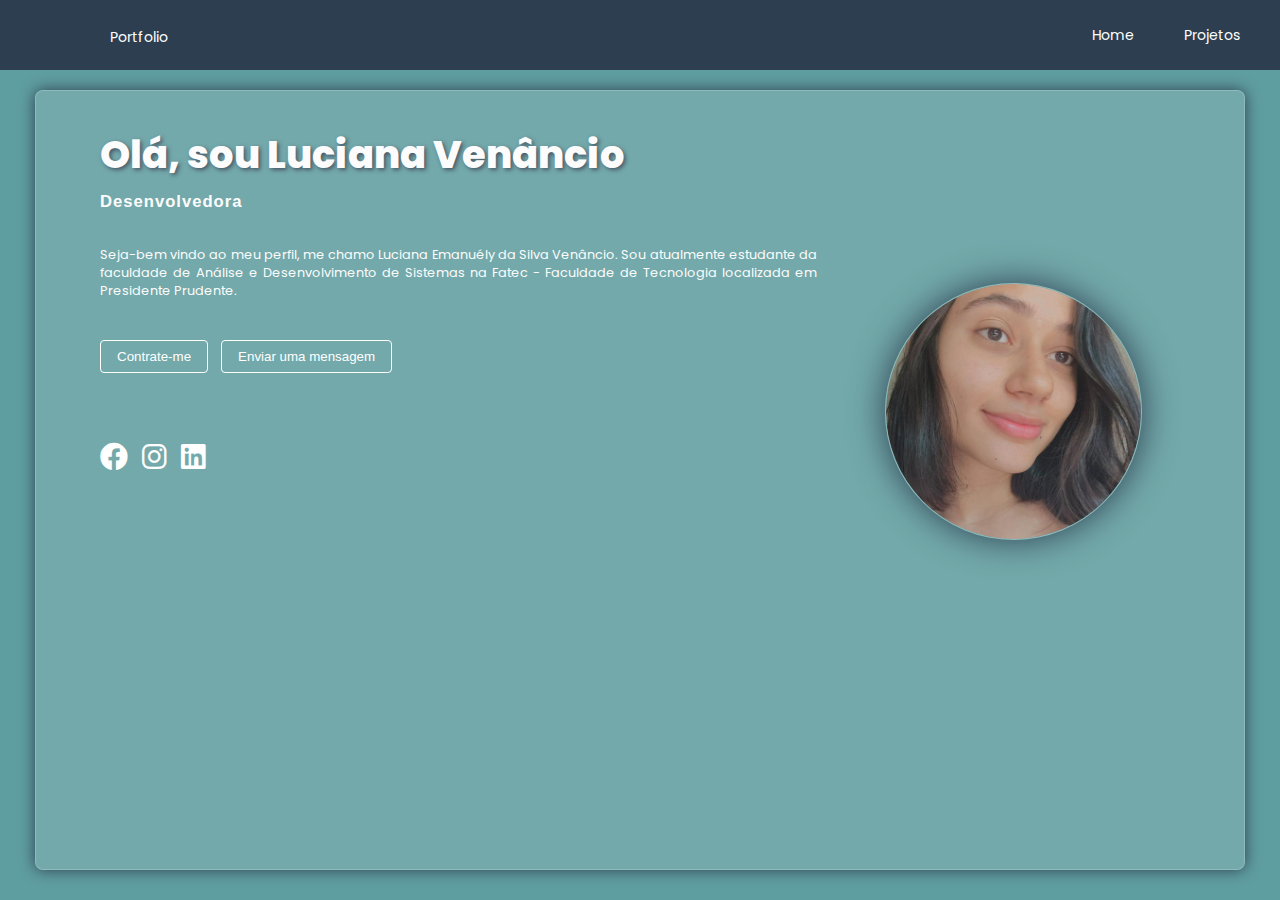
<file: index.html>
<!DOCTYPE html>
<html lang="pt-br">

<head>
    <meta charset="UTF-8">
    <meta name="viewport" content="width=device-width, initial-scale=1.0">
    <link rel="stylesheet" href="css/estilizacao.css">
    <link href="https://fonts.googleapis.com/css2?family=Poppins:wght@400;700&display=swap" rel="stylesheet">
    <link rel="stylesheet" href="https://cdnjs.cloudflare.com/ajax/libs/font-awesome/6.0.0-beta3/css/all.min.css">

    <title>menu</title>

    <script>
        var timeoutPortfolioID;
        var timeoutBtnID;

        function mostrarDescricao() {
            clearTimeout(timeoutPortfolioID);
            var portfolio = document.getElementById("portfolio");
            portfolio.innerText = "Portfolio Profissional";
        }

        function resetarDescricao() {
            timeoutPortfolioID = setTimeout(function () {
                var portfolio = document.getElementById("portfolio");
                portfolio.innerText = "Portfolio";
            }, 1000);

            timeoutBtnID = setTimeout(function () {
                var contratarBtn = document.getElementById("contratar-btn");
                var mensagemBtn = document.getElementById("mensagem-btn");
                contratarBtn.innerText = "Contrate-me";
                mensagemBtn.innerText = "Enviar uma mensagem";
            }, 1000);
        }

        document.getElementById("contratar-btn").addEventListener("click", function () {
            clearTimeout(timeoutBtnID);
            var contratarBtn = document.getElementById("contratar-btn");
            contratarBtn.innerText = "Siga os links abaixo para as redes de contato";

            timeoutBtnID = setTimeout(function () {
                contratarBtn.innerText = "Contrate-me";
            }, 1000);
        });

        document.getElementById("mensagem-btn").addEventListener("click", function () {
            clearTimeout(timeoutBtnID);
            var mensagemBtn = document.getElementById("mensagem-btn");
            mensagemBtn.innerText = "Siga os links abaixo para as redes de contato";

            timeoutBtnID = setTimeout(function () {
                mensagemBtn.innerText = "Enviar uma mensagem";
            }, 1000);
        });

        function mostrarDescricao() {
            var portfolio = document.getElementById("portfolio");
            portfolio.innerText = "Portfolio Profissional";
        }

        function resetarDescricao() {
            var portfolio = document.getElementById("portfolio");
            portfolio.innerText = "Portfolio";
        }

        function alterarTextoContratar() {
            var contratarBtn = document.getElementById("contratar-btn");
            contratarBtn.innerText = "Siga os links abaixo para as redes de contato";
        }

        function alterarTextoMensagem() {
            var mensagemBtn = document.getElementById("mensagem-btn");
            mensagemBtn.innerText = "Siga os links abaixo para as redes de contato";
        }
    </script>



</head>

<body>
    <main>
        <header>
            <p id="portfolio" class="portfolio" onmouseover="mostrarDescricao()" onmouseout="resetarDescricao()">
                Portfolio</p>

            <ul class="menu clickable">
                <li><a href="index.html">Home</a></li>
                <li><a href="projeto.html">Projetos</a></li>
            </ul>
        </header>



        <section class="x4">
            <div class="wrapper"></div> 
            <div class="divisao1">
                <p class="titulo">Olá, sou Luciana Venâncio</p>

                <p class="subtitulo">Desenvolvedora</p>

                <p class="texto"> Seja-bem vindo ao meu perfil, me chamo Luciana Emanuély da Silva Venâncio. Sou
                    atualmente estudante
                    da
                    faculdade de Análise e Desenvolvimento de Sistemas na Fatec - Faculdade de Tecnologia localizada em
                    Presidente Prudente.
                </p>

                <button id="contratar-btn" type="button" class="clickable"
                    onclick="alterarTextoContratar()">Contrate-me</button>

                <button id="mensagem-btn" type="button" class="clickable" onclick="alterarTextoMensagem()">Enviar uma
                    mensagem</button>

                <div class="social-links clickable">
                    <a href="https://www.facebook.com/"><i class="fab fa-facebook"></i></a>
                    <a href="https://www.instagram.com/"><i class="fab fa-instagram"></i></a>
                    <a href="https://www.linkedin.com/"><i class="fab fa-linkedin"></i></a>
                </div>

            </div>


            <div class="imagens">
                <img class="clickable" src="img/imagem.png">
            </div>


        </section>
    </main>



    <script>
        
        function alterarTextoContratar() {
            var contratarBtn = document.getElementById("contratar-btn");
            contratarBtn.innerText = "Siga os icones abaixo para as redes de contato ";
            setTimeout(function () {
                contratarBtn.innerText = "Contrate-me";
            }, 2500); 
        }

      
        function alterarTextoMensagem() {
            var mensagemBtn = document.getElementById("mensagem-btn");
            mensagemBtn.innerText = "Siga os icones abaixo para as redes de contato";
            setTimeout(function () {
                mensagemBtn.innerText = "Enviar uma mensagem";
            }, 2500); 
        }
    </script>
</body>

</html>
</file>
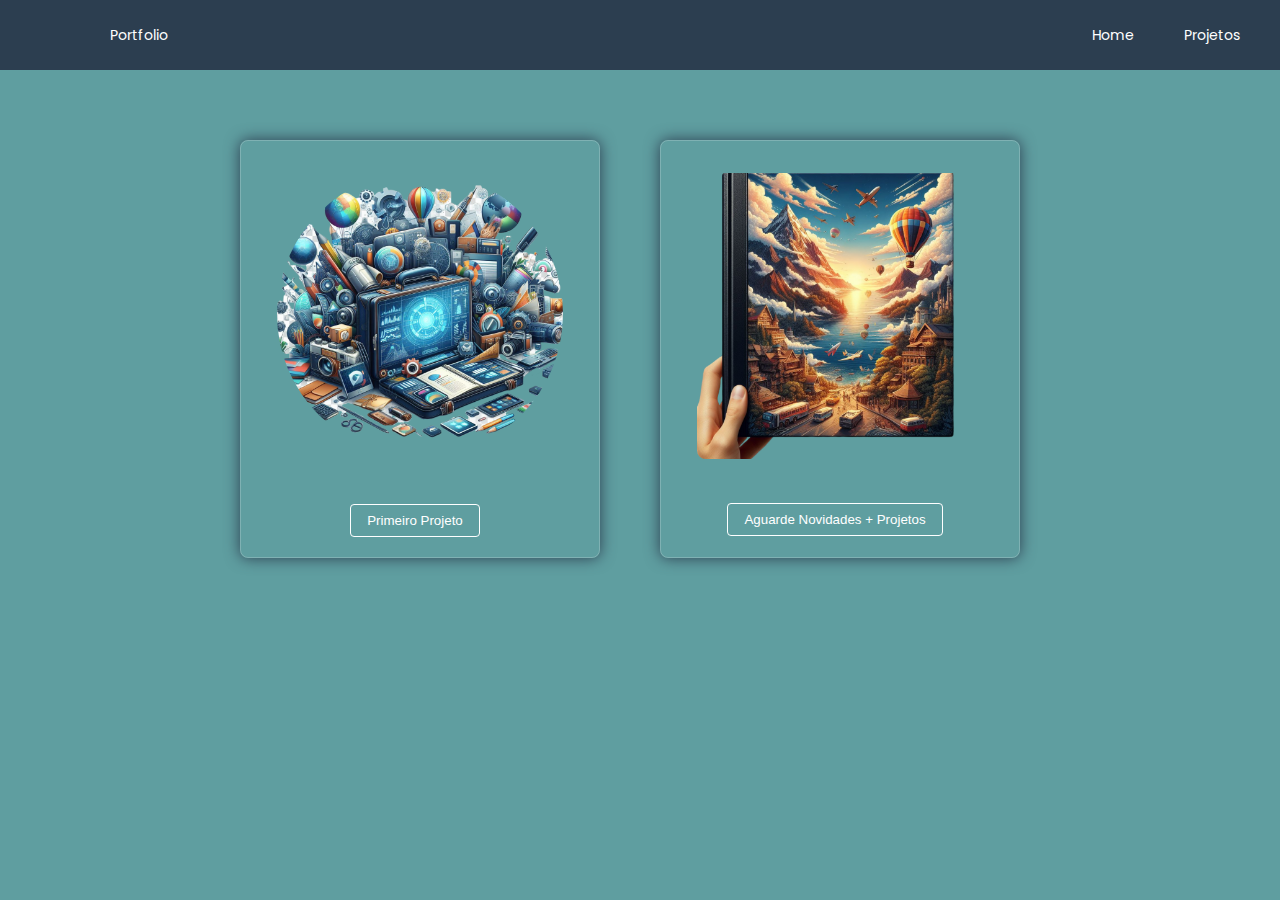
<file: projeto.html>
<!DOCTYPE html>
<html lang="pt-br">

<head>
    <meta charset="UTF-8">
    <meta name="viewport" content="width=device-width, initial-scale=1.0">
    <link rel="stylesheet" href="css/estilizacao2.css">
    <link href="https://fonts.googleapis.com/css2?family=Poppins:wght@400;700&display=swap" rel="stylesheet">
    <link rel="stylesheet" href="https://cdnjs.cloudflare.com/ajax/libs/font-awesome/6.0.0-beta3/css/all.min.css">

    <title>menu</title>

    <script>
        function mostrarDescricao() {
            var portfolio = document.getElementById("portfolio");
            portfolio.innerText = "Portfolio Profissional";
        }

        function resetarDescricao() {
            var portfolio = document.getElementById("portfolio");
            portfolio.innerText = "Portfolio";
        }
    </script>

</head>

<body>
    <main>
        <header>
            <p id="portfolio" class="portfolio" onmouseover="mostrarDescricao()" onmouseout="resetarDescricao()">
                Portfolio</p>

            <ul class="menu clickable">
                <li><a href="index.html">Home</a></li>
                <li><a href="projeto.html">Projetos</a></li>
            </ul>
        </header>
        <section class="permitedivisaoemdois">
            <div class="projeto1">
                <a href="https://github.com/Luciana0001">
                    <img src="img/teste.png">
                    <button class="projeto-btn">Primeiro Projeto</button>
                </a>
            </div>

            <div class="projeto2">
                <img src="img/projeto.png">
                <button class="projeto-btn">Aguarde Novidades + Projetos</button>
            </div>
        </section>
    </main>
</body>

</html>
</file>
<file: css/estilizacao.css>
body {
    margin: 0;
    padding: 0;
    font-family: 'Poppins', sans-serif;
    box-sizing: border-box;
    padding: 0px;
    font-size: 1vw;
    overflow-y: auto;
    overflow-x: hidden;
    scrollbar-width: none;
    height: 100vh;
    background-color: cadetblue;
}

ul {
    list-style: none;
}


a {
    text-decoration: none;
    color: white;
}

header {
    display: flex;
    background-color: #2C3E50;
    justify-content: space-between;
    align-items: center;
    flex-wrap: wrap;
    padding: 30px;
    padding-top: 1px;
    height: 39px;
}


.menu {
    display: flex;
    font-size: 1.1vw;
    padding-bottom: 25px;
}

.menu li {
    margin-left: 30px;
}

.menu li a {
    display: block;
    padding: 10px;
    padding-left: 10px;

}

.portfolio {
    padding-left: 80px;
    color: #fff;
    padding-top: -13px;
    margin-bottom: 35px;
    font-size: 1.1vw;
}

.x4 {
    position: relative;
    display: flex;
    height: calc(100vh - 70px);
    background-color: cadetblue;
    border: 20px white;
    border-radius: 10px;
    margin-top: 0px;
}

.x4 .divisao1 {
    width: 65%;
    background-color: cadetblue;
    flex-wrap: wrap;
    flex: 1 1;
    margin: 1px auto;
    padding: 15px;
    padding-left: 100px;
    text-align: left;
}

.x4 .imagens {
    width: 35%;
    background-color: cadetblue;
    flex-wrap: wrap;
    margin: 0px auto;
    align-items: center;
    justify-content: center;
    display: flex;
    margin-top: 3px;
}


.titulo {
    color: rgb(255, 255, 255);
    font-size: 3vw;
    margin-bottom: 0.25px;
    line-height: 1.6;
    font-weight: 800;
    top:10px;
    text-shadow: 2px 2px 4px rgba(44, 62, 80, 1);
}

.subtitulo {
    margin-top: 0.25px;
    line-height: 1.9;
    font-size: 1.3vw;
    color: white;
    font-family: sans-serif;
    letter-spacing: 1px;
    font-weight: 550;

}

.texto {
    text-align: justify;
    color: #fff;
    padding-top: 8px;
}

p {
    margin-bottom: 20px;
}

button {
    display: inline-block;
    padding: 8px 16px;
    background-color: transparent;
    color: #ffffff;
    border: 1px solid #ffffff;
    border-radius: 4px;
    transition: background-color 0.3s, color 0.3s;
    text-decoration: none;
    margin-right: 10px;
    margin-bottom: 50px;
    margin-top: 20px;
}

button:hover {
    background-color: #2C3E50;
    color: #fff;
}

button:active {
    background-color: #5F9EA0;
    border-color: #d3d3d3;
}

img {
    max-width: 100%;
    display: block;
    background-repeat: no-repeat;
    border: 1px solid rgba(255, 255, 255, 0.2); 
    overflow: hidden;
    height: 255px;
    border-radius: 50%;
    padding: 0x;
    box-shadow: 0 0 35px  rgba(44, 62, 80, 1);
    margin-top: -150px;
    margin-left: -85px;
}

.social-links {
    display: flex;
    justify-content: flex-start;
    margin-top: 20px;
    margin-left: 0;
    margin-right: 20px;
}

.social-links a {
    margin-right: 14px;
}

.social-links i {
    font-size: 2.2em; 
    color: #fff;
}


::-webkit-scrollbar {
    width: 8px;
}

::-webkit-scrollbar-track {
    background: rgba(44, 62, 80, 1);
}

::-webkit-scrollbar-thumb {
    background: white;
}


::-webkit-scrollbar-thumb:hover {
    background: #5F9EA0;
}


.wrapper {
    position: absolute;
    top: 20px;
    left: 35px; 
    right: 50px; 
    width: calc(100% - 70px); 
    height: calc(100% - 50px);
    background-color: rgba(234, 232, 232, 0.146); 
    border-radius: 8px;
    border: 1px solid rgba(255, 255, 255, 0.2); 
    box-sizing: border-box;
    z-index: 1;
    box-shadow: 0 0 15px  rgba(44, 62, 80, 1); 
}


.clickable {
    position: relative; 
    z-index: 1; 
}
</file>
<file: css/estilizacao2.css>
body {
    margin: 0;
    padding: 0;
    font-family: 'Poppins', sans-serif;
    box-sizing: border-box;
    overflow-y: auto;
    overflow-x: hidden;
    scrollbar-width: none;
    height: 100vh;
    background-color: cadetblue;
}

ul {
    list-style: none;
}

a {
    text-decoration: none;
    color: white;
}

header {
    display: flex;
    background-color: #2C3E50;
    justify-content: space-between;
    align-items: center;
    flex-wrap: wrap;
    padding: 30px;
    padding-top: 1px;
    height: 39px;
}

.menu {
    display: flex;
    font-size: 1.1vw;
    padding-bottom: 25px;
}

.menu li {
    margin-left: 30px;
}

.menu li a {
    display: block;
    padding: 10px;
    padding-left: 10px;
}

.portfolio {
    padding-left:
    80px;
    color: #fff;
    margin-bottom: 40px;
    font-size: 1.1vw;
}

.permitedivisaoemdois {
    display: flex;
    max-width: 900px;
    margin: 0 auto;
    padding: 20px;
}

.projeto1,
.projeto2 {
    width: 40%;
    background-color: transparent;
    flex-wrap: wrap;
    align-items: center;
    justify-content: center;
    display: flex;
    margin: 10px;
    margin-left: 50px;
    margin-top: 50px;
    text-align: center;
    border: 1px solid rgba(255, 255, 255, 0.2);
    border-radius: 8px;
    box-sizing: border-box;
    box-shadow: 0 0 15px rgba(44, 62, 80, 1);
}

.projeto1 img,
.projeto2 img {
    margin-top: 30px;
    max-width: 80%;
    border-radius: 3%;
    margin-bottom: 20px;
}

.projeto1 img{
    border-radius: 60%;

}

.projeto1 p,
.projeto2 p {
    color: white;
    margin-top: 0;
}

.projeto-btn {
    display: inline-block;
    padding: 8px 16px;
    background-color: transparent;
    color: #ffffff;
    border: 1px solid #ffffff;
    border-radius: 4px;
    transition: background-color 0.3s, color 0.3s;
    text-decoration: none;
    margin-right: 10px;
    margin-bottom: 20px;
    margin-top: 20px;
}

.projeto-btn:hover {
    background-color: #2C3E50;
    color: #fff;
}

.projeto-btn:active {
    background-color: #5F9EA0;
    border-color: #d3d3d3;
}
</file>
